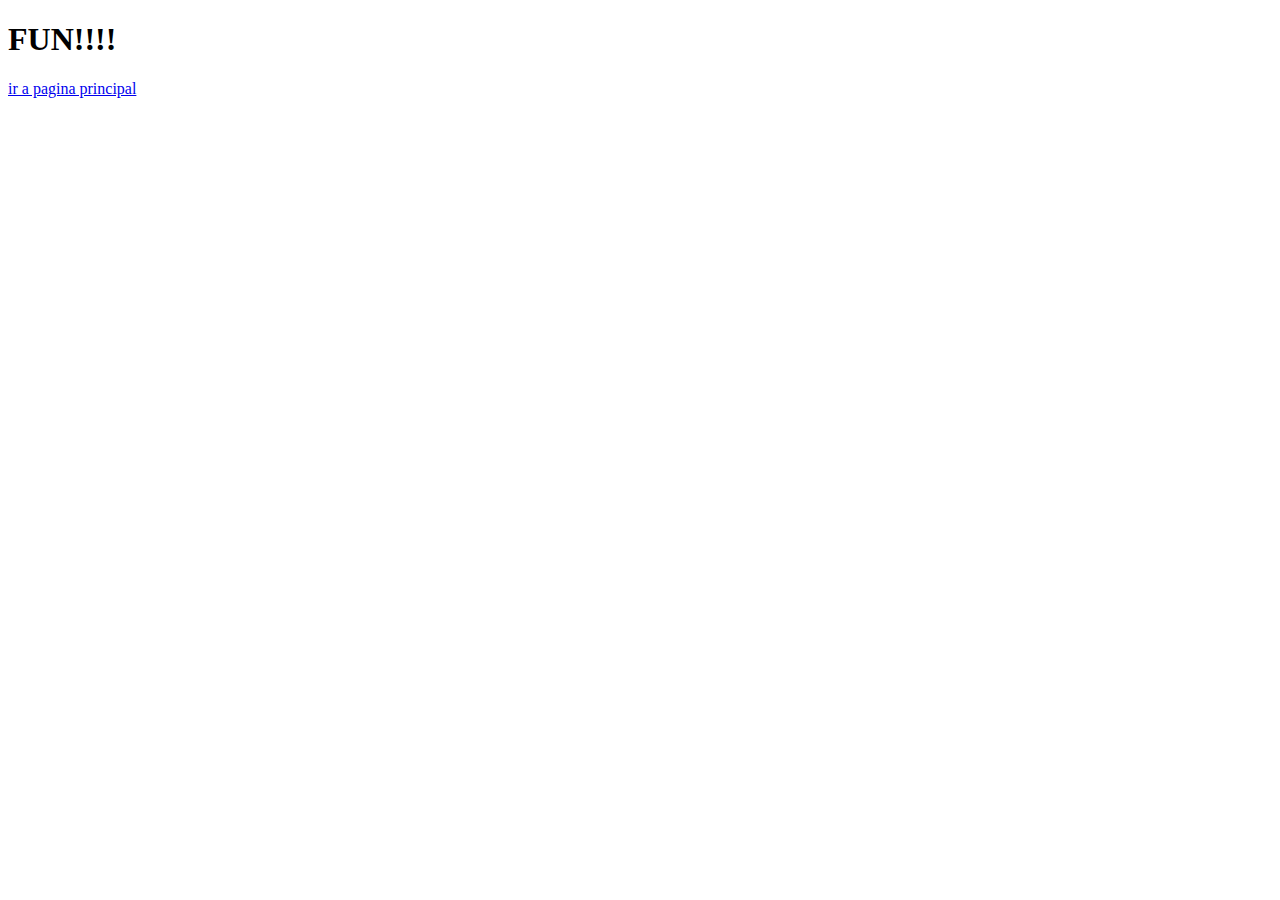
<file: link1.html>
<!DOCTYPE html>
<html lang="en">
<head>
    <meta charset="UTF-8">
    <meta http-equiv="X-UA-Compatible" content="IE=edge">
    <meta name="viewport" content="width=device-width, initial-scale=1.0">
    <title>steveevideo</title>
</head>
<body>
    <h1>FUN!!!!</h1>
    <nav>
        <a href="../index.html">ir a pagina principal</a>
    </nav>
    <iframe width="853" height="480" src="https://www.youtube.com/embed/WJi6oTffiT0" title="YouTube video player" frameborder="0" allow="accelerometer; autoplay; clipboard-write; encrypted-media; gyroscope; picture-in-picture" allowfullscreen></iframe>
</body>
</html>
</file>
